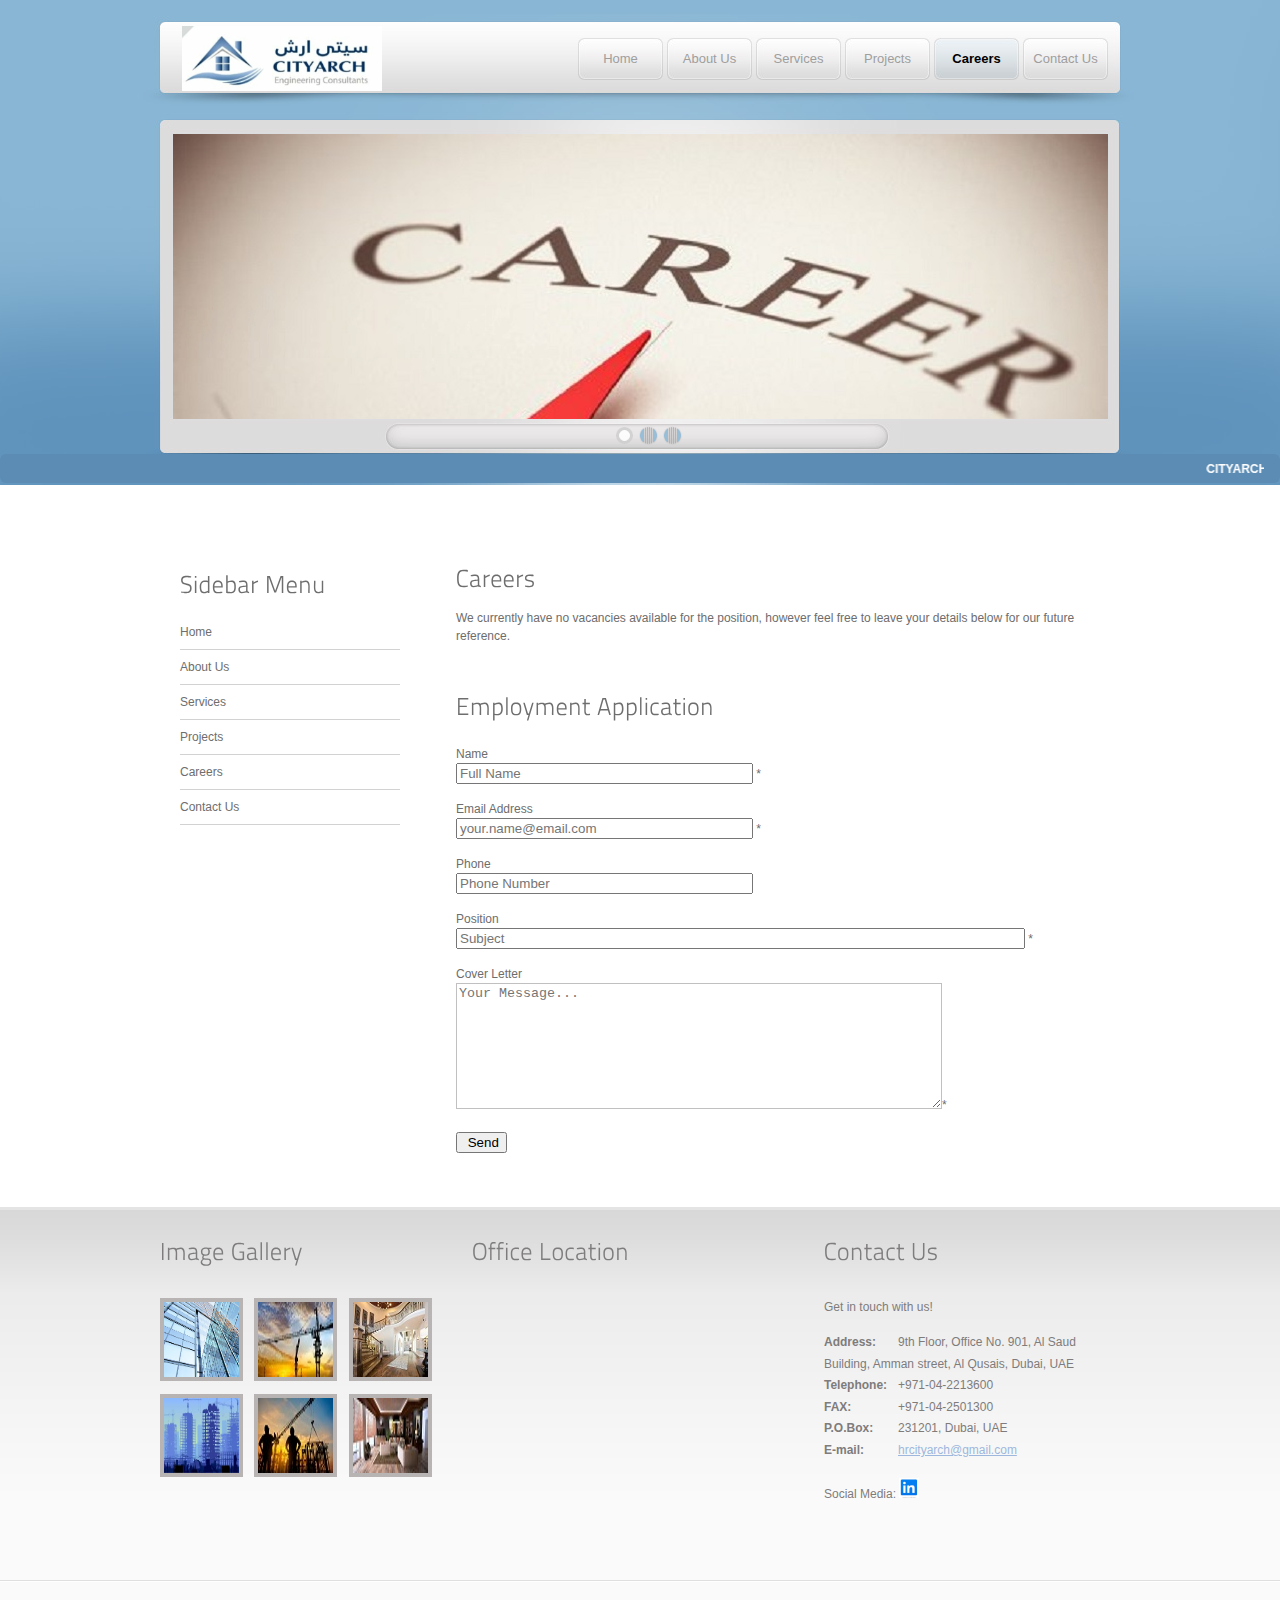
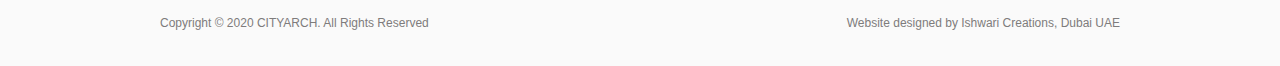
<file: careers.html>
<!DOCTYPE html PUBLIC "-//W3C//DTD XHTML 1.0 Transitional//EN" "http://www.w3.org/TR/xhtml1/DTD/xhtml1-transitional.dtd">
<html xmlns="http://www.w3.org/1999/xhtml">
<head>
<title>CITYARCH | Careers</title>
<meta http-equiv="Content-Type" content="text/html; charset=utf-8" />
<link href="css/mystyle.css" rel="stylesheet" type="text/css" />
<link rel="stylesheet" type="text/css" href="css/coin-slider.css" />
<script type="text/javascript" src="js/cufon-yui.js"></script>
<script type="text/javascript" src="js/cufon-titillium-250.js"></script>
<script type="text/javascript" src="js/jquery-1.4.2.min.js"></script>
<script type="text/javascript" src="js/script.js"></script>
<script type="text/javascript" src="js/coin-slider.min.js"></script>
<script data-cfasync="false"  src="js/form-submission-handler.js"></script>
</head>
<body>
<div class="main">
  <div class="header">
    <div class="header_resize">
      <div class="logo">
   			<h1><a href="index.html">
			 <img src="images/CityArchLogo.jpg" width="200" height="65" alt="" />  
			</a>
			</h1>
      </div>
      <div class="menu_nav">
        <ul>
          <li><a href="index.html"><span>Home</span></a></li>
          <li><a href="about.html"><span>About Us</span></a></li>
          <li><a href="services.html"><span>Services</span></a></li>
          <li><a href="projects.html"><span>Projects</span></a></li>
		  <li class="active"><a href="careers.html"><span>Careers</span></a></li>
          <li><a href="contact.html"><span>Contact Us</span></a></li>
        </ul>
      </div>
      <div class="clr"></div>
      <div class="slider">
        <div id="coin-slider"> <a href="#"><img src="images/careers1.jpg" width="935" height="285" alt="" /> </a> <a href="#"><img src="images/archD3.jpg" width="935" height="285" alt="" /> </a> <a href="#"><img src="images/building6.jpg" width="935" height="285" alt="" /> </a> </div>
        <div class="clr"></div>
      </div>
      <div class="clr"></div>
    </div>
	<div> <p class="infopost"><strong><marquee behavior="scroll" direction="left">CITYARCH Engineering Consultant سيتى ارش للاستشارات الهندسية CITYARCH Engineering Consultant سيتى ارش للاستشارات الهندسية</marquee></strong></p></div>

  </div>
  <div class="content">
    <div class="content_resize">
      <div class="mainbar">
        <div class="article">
          <h2><span>Careers</span></h2>
          <div class="clr"></div>
          <p>We currently have no vacancies available for the position, however feel free to leave your details below for our future reference.</p>
        </div>
        <div class="article">
          <h2><span>Employment</span> Application</h2>
          <div class="clr"></div>
            <form class="gform pure-form pure-form-stacked" method="POST" data-email="example@email.net"
             action="https://script.google.com/macros/s/AKfycbzYoGK0x_KjRcFoyEfO9qbT2c9zcWy4ZdfnS1K0D_tQHtDhmWML/exec">
            <ol>
              <li>
                <label for="name">Name</label>
                 <input id="name" name="name" placeholder="Full Name" Size="34" maxlength="50" required /> <span color="red" class="req">*</span>
              </li>
              <li>
                <label for="email">Email Address</label>
                 <input id="email" name="email" type="email" value=""
                    placeholder="your.name@email.com" Size="34" maxlength="50" required/> <span color="red" class="req">*</span>
              </li>            
               <li>
                <label for="phone">Phone </label>
                 <input id="phone" name="phone" placeholder="Phone Number" maxlength="30" Size="34" />
              </li>
              <li>
                <label for="subject">Position</label>
                 <input id="subject" name="subject" placeholder="Subject" Size="68" required /> <span color="red" class="req">*</span>
              </li>
              <li>
                <label for="message">Cover Letter</label>
                <textarea id="message" name="message" rows="8" cols="50" 
                     placeholder="Your Message..." required></textarea><span color="red" class="req">*</span>
              </li>
               
             <li>&nbsp;</li>
              <li>

                <button class="button-success pure-button button-xlarge">
                <i class="fa fa-paper-plane"></i>&nbsp;Send</button>
                <!--<input type="image" name="imageField" id="imageField" src="images/submit.gif" class="send" />-->
                <div class="clr"></div>
              </li>
             
              <li>
                 <div class="thankyou_message" style="display:none;">
                 <h2><em>Thanks</em> for contacting us!
                 We will get back to you soon!</h2>
               </div>
              </li>
            </ol>

          </form>
        </div>
      </div>
      <div class="sidebar">
      
        <div class="clr"></div>
        <div class="gadget">
          <h2 class="star"><span>Sidebar</span> Menu</h2>
          <div class="clr"></div>
          <ul class="sb_menu">
            <li><a href="index.html"><span>Home</span></a></li>
            <li><a href="about.html"><span>About Us</span></a></li>
            <li> <a href="services.html"><span>Services</span></a></li>
            <li><a href="projects.html"><span>Projects</span></a></li>
			<li class="active"><a href="careers.html">Careers</a></li>
            <li><a href="contact.html"><span>Contact Us</span></a></li>
          </ul>
        </div>
        <div class="gadget">
         
        </div>
      </div>
      <div class="clr"></div>
    </div>
  </div>
 
 <div class="fbg">
    <div class="fbg_resize">
      <div class="col c1">
        <h2><span>Image</span> Gallery</h2>
        <a href="#"><img src="images/gal11.jpg" width="75" height="75" alt="" class="gal" /></a> 
		<a href="#"><img src="images/gal22.jpg" width="75" height="75" alt="" class="gal" /></a>
		<a href="#"><img src="images/gal33.jpg" width="75" height="75" alt="" class="gal" /></a>
		<a href="#"><img src="images/gal44.jpg" width="75" height="75" alt="" class="gal" /></a> 
		<a href="#"><img src="images/gal55.jpg" width="75" height="75" alt="" class="gal" /></a>
		<a href="#"><img src="images/gal66.jpg" width="75" height="75" alt="" class="gal" /></a> </div>
      <div class="col c2">
        <h2><span>Office</span> Location</h2>
        <p>	
		<iframe src="https://www.google.com/maps/embed?pb=!1m14!1m8!1m3!1d3607.373529637804!2d55.3945439!3d25.2916514!3m2!1i1024!2i768!4f13.1!3m3!1m2!1s0x3e5f5d7b92cca00d%3A0x5a961774c013f5ba!2sCityarch%20Engineering%20Consultants!5e0!3m2!1sen!2sae!4v1602966375082!5m2!1sen!2sae" 
		width="330" height="250" frameborder="0" style="border:0;" allowfullscreen="" aria-hidden="false" tabindex="0"></iframe>
		</p>
      </div>
      <div class="col c3">
        <h2><span>Contact</span> Us</h2>
        <p>Get in touch with us!</p>
        <p class="contact_info"> <span>Address:</span align="justify"> 9th Floor, Office No. 901, Al Saud Building, Amman street, Al Qusais, Dubai, UAE<br />
          <span>Telephone:</span> +971-04-2213600<br />
          <span>FAX:</span> +971-04-2501300<br />
          <span>P.O.Box:</span> 231201, Dubai, UAE<br />
          <span>E-mail:</span> <a href="#">hrcityarch@gmail.com</a> </p>
		  <span>Social Media:</span> 
     <a target="_blank" href="https://www.linkedin.com/in/cityarch-engineering-consultants-6b8b201b8/"><img src="images/linkedin.jpg" width="20" height="20" alt="linkedin"  /></a> 	 
	 </p>
      </div>
      <div class="clr"></div>
    </div>
  </div>
  <div class="footer">
    <div class="footer_resize">
      <p class="lf">Copyright &copy; 2020 CITYARCH. All Rights Reserved</p>
      <p class="rf">Website designed by Ishwari Creations, Dubai UAE</a></p>
      <div style="clear:both;"></div>
    </div>
  </div>
</div>

</body>
</html>
</file>
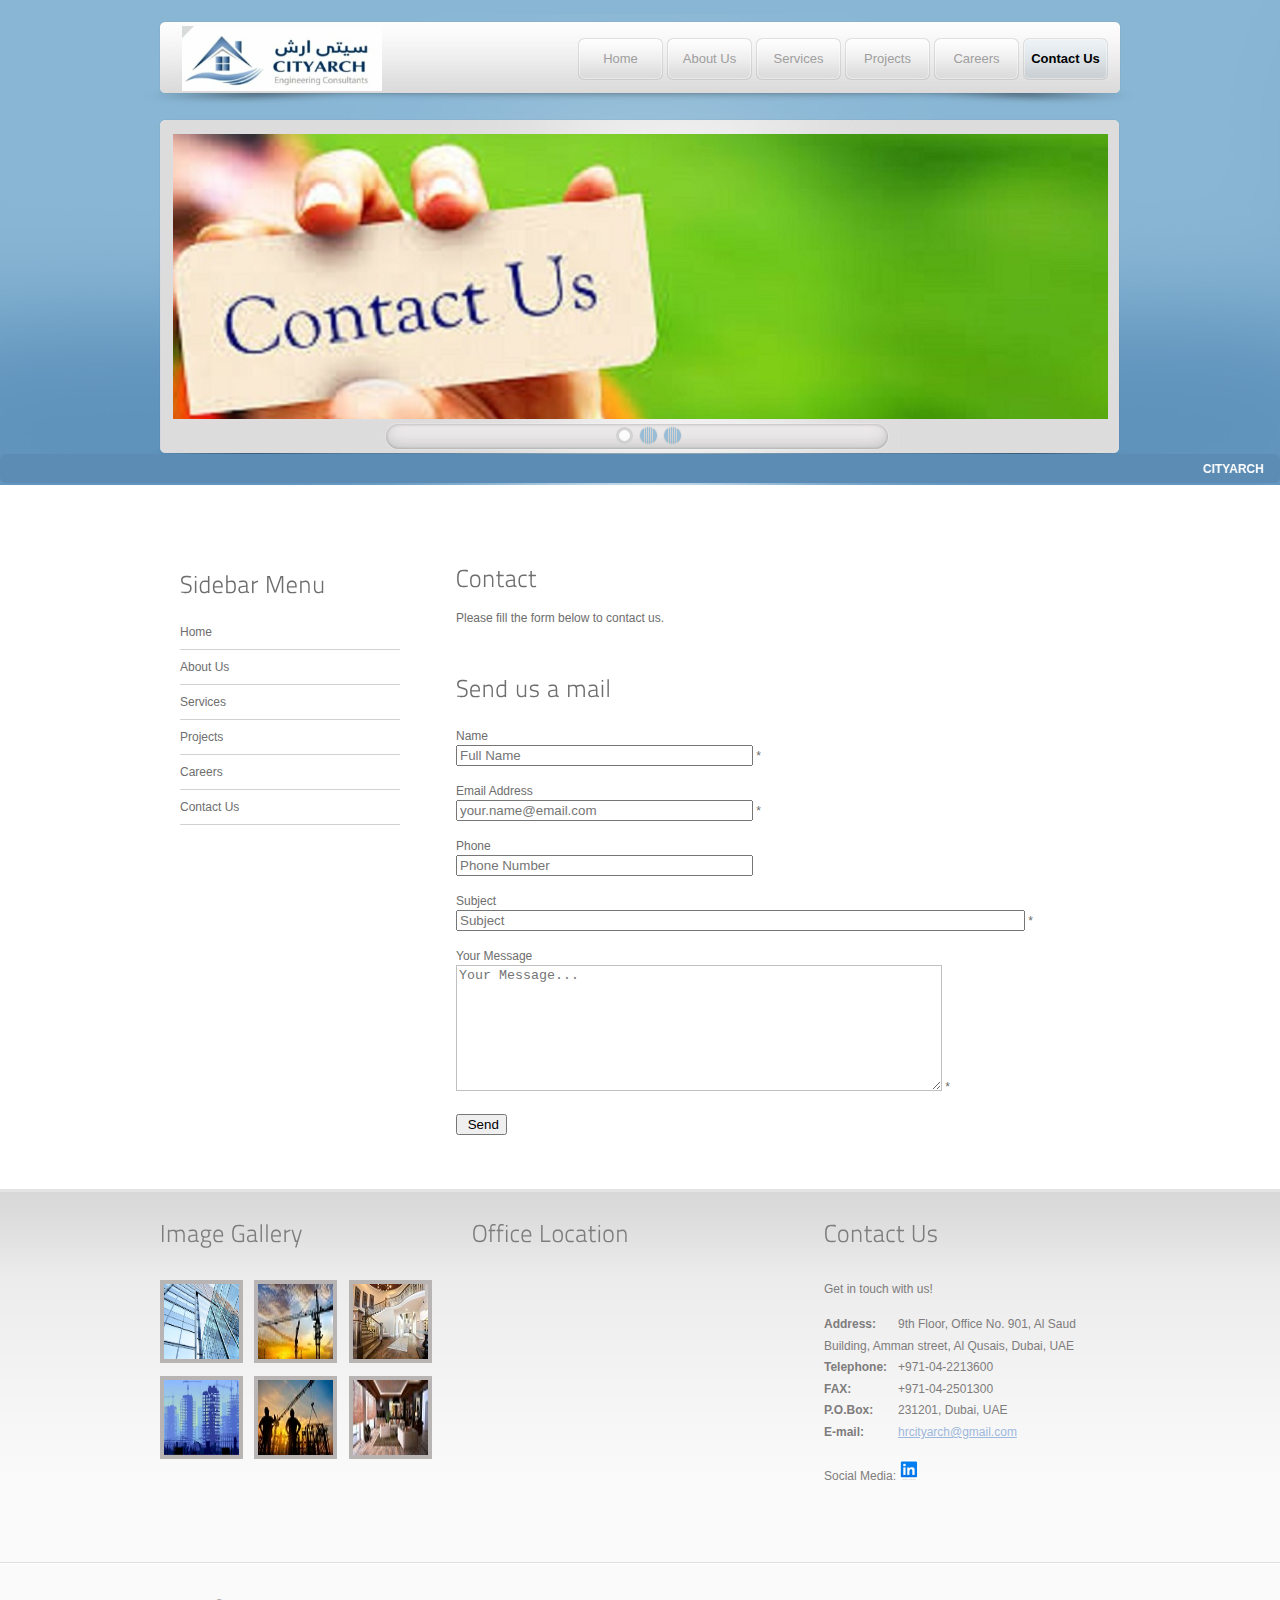
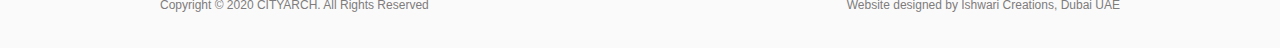
<file: contact.html>
<!DOCTYPE html PUBLIC "-//W3C//DTD XHTML 1.0 Transitional//EN" "http://www.w3.org/TR/xhtml1/DTD/xhtml1-transitional.dtd">
<html xmlns="http://www.w3.org/1999/xhtml">
<head>
<title>CITYARCH | Contact</title>
<meta http-equiv="Content-Type" content="text/html; charset=utf-8" />
<link href="css/mystyle.css" rel="stylesheet" type="text/css" />
<link rel="stylesheet" type="text/css" href="css/coin-slider.css" />
<script type="text/javascript" src="js/cufon-yui.js"></script>
<script type="text/javascript" src="js/cufon-titillium-250.js"></script>
<script type="text/javascript" src="js/jquery-1.4.2.min.js"></script>
<script type="text/javascript" src="js/script.js"></script>
<script type="text/javascript" src="js/coin-slider.min.js"></script>
<script data-cfasync="false"  src="js/form-submission-handler.js"></script>
</head>
<body>
<div class="main">
  <div class="header">
    <div class="header_resize">
      <div class="logo">
       <h1><a href="index.html">
          <img src="images/CityArchLogo.jpg" width="200" height="65" alt="" />  
</a>
</h1>
	
      </div>
      <div class="menu_nav">
        <ul>
          <li><a href="index.html"><span>Home</span></a></li>
          <li><a href="about.html"><span>About Us</span></a></li>
          <li><a href="services.html"><span>Services</span></a></li>
          <li><a href="projects.html"><span>Projects</span></a></li>
		  <li><a href="careers.html"><span>Careers</span></a></li>
          <li class="active"><a href="contact.html"><span>Contact Us</span></a></li>
        </ul>
      </div>
      <div class="clr"></div>
      <div class="slider">
        <div id="coin-slider"> <a href="#"><img src="images/contact4.jpg" width="935" height="285" alt="" /> 
		</a> <a href="#"><img src="images/newb2.jpg" width="935" height="285" alt="" /> </a> 
		<a href="#"><img src="images/contact5.jpg" width="935" height="285" alt="" /> </a> </div>
        <div class="clr"></div>
      </div>
      <div class="clr"></div>
    </div>
		<div> <p class="infopost"><strong><marquee behavior="scroll" direction="left">CITYARCH Engineering Consultant سيتى ارش للاستشارات الهندسية CITYARCH Engineering Consultant سيتى ارش للاستشارات الهندسية</marquee></strong></p></div>

  </div>
  <div class="content">
    <div class="content_resize">
      <div class="mainbar">
        <div class="article">
          <h2><span>Contact</span></h2>
          <div class="clr"></div>
          <p>Please fill the form below to contact us.</p>
        </div>
        <div class="article">
          <h2><span>Send us</span> a mail</h2>
          <div class="clr"></div>
            <form class="gform pure-form pure-form-stacked" method="POST" data-email="example@email.net"
             action="https://script.google.com/macros/s/AKfycbzYoGK0x_KjRcFoyEfO9qbT2c9zcWy4ZdfnS1K0D_tQHtDhmWML/exec">
            <ol>
              <li>
                <label for="name">Name</label>
                 <input id="name" name="name" placeholder="Full Name" Size="34" maxlength="50" required /> <span color="red" class="req">*</span>
              </li>
              <li>
                <label for="email">Email Address</label>
                 <input id="email" name="email" type="email" value=""
                    placeholder="your.name@email.com" Size="34" maxlength="50" required/> <span color="red" class="req">*</span>
              </li>            
               <li>
                <label for="phone">Phone </label>
                 <input id="phone" name="phone" placeholder="Phone Number" maxlength="30" Size="34" />
              </li>
              <li>
                <label for="subject">Subject</label>
                 <input id="subject" name="subject" placeholder="Subject" Size="68" required /> <span color="red" class="req">*</span>
              </li>
              <li>
                <label for="message">Your Message</label>
                <textarea id="message" name="message" rows="8" cols="50" 
                     placeholder="Your Message..." required></textarea> <span color="red" class="req">*</span>
              </li>
               
             <li>&nbsp;</li>
              <li>

                <button class="button-success pure-button button-xlarge">
                <i class="fa fa-paper-plane"></i>&nbsp;Send</button>
                <!--<input type="image" name="imageField" id="imageField" src="images/submit.gif" class="send" />-->
                <div class="clr"></div>
              </li>
             
              <li>
                 <div class="thankyou_message" style="display:none;">
                 <h2><em>Thanks</em> for contacting us!
                 We will get back to you soon!</h2>
               </div>
              </li>
            </ol>

          </form>
        </div>
      </div>
      <div class="sidebar">
     
        <div class="clr"></div>
        <div class="gadget">
          <h2 class="star"><span>Sidebar</span> Menu</h2>
          <div class="clr"></div>
          <ul class="sb_menu">
             <li><a href="index.html"><span>Home</span></a></li>
             <li><a href="about.html"><span>About Us</span></a></li>
             <li><a href="services.html"><span>Services</span></a></li>
             <li><a href="projects.html"><span>Projects</span></a></li>
		     <li><a href="careers.html"><span>Careers</span></a></li>
             <li class="active"><a href="contact.html"><span>Contact Us</span></a></li>
          </ul>
        </div>
        <div class="gadget">
       
        </div>
      </div>
      <div class="clr"></div>
    </div>
  </div>
    
 <div class="fbg">
    <div class="fbg_resize">
      <div class="col c1">
        <h2><span>Image</span> Gallery</h2>
        <a href="#"><img src="images/gal11.jpg" width="75" height="75" alt="" class="gal" /></a> 
		<a href="#"><img src="images/gal22.jpg" width="75" height="75" alt="" class="gal" /></a>
		<a href="#"><img src="images/gal33.jpg" width="75" height="75" alt="" class="gal" /></a>
		<a href="#"><img src="images/gal44.jpg" width="75" height="75" alt="" class="gal" /></a> 
		<a href="#"><img src="images/gal55.jpg" width="75" height="75" alt="" class="gal" /></a>
		<a href="#"><img src="images/gal66.jpg" width="75" height="75" alt="" class="gal" /></a> </div>
      <div class="col c2">
        <h2><span>Office</span> Location</h2>
        <p>	
		<iframe src="https://www.google.com/maps/embed?pb=!1m14!1m8!1m3!1d3607.373529637804!2d55.3945439!3d25.2916514!3m2!1i1024!2i768!4f13.1!3m3!1m2!1s0x3e5f5d7b92cca00d%3A0x5a961774c013f5ba!2sCityarch%20Engineering%20Consultants!5e0!3m2!1sen!2sae!4v1602966375082!5m2!1sen!2sae" 
		width="330" height="250" frameborder="0" style="border:0;" allowfullscreen="" aria-hidden="false" tabindex="0"></iframe>
		</p>
      </div>
      <div class="col c3">
        <h2><span>Contact</span> Us</h2>
        <p>Get in touch with us!</p>
        <p class="contact_info"> <span>Address:</span align="justify"> 9th Floor, Office No. 901, Al Saud Building, Amman street, Al Qusais, Dubai, UAE<br />
          <span>Telephone:</span> +971-04-2213600<br />
          <span>FAX:</span> +971-04-2501300<br />
          <span>P.O.Box:</span> 231201, Dubai, UAE<br />
          <span>E-mail:</span> <a href="#">hrcityarch@gmail.com</a> </p>
		  <span>Social Media:</span> 
     <a target="_blank" href="https://www.linkedin.com/in/cityarch-engineering-consultants-6b8b201b8/"><img src="images/linkedin.jpg" width="20" height="20" alt="linkedin"  /></a> 	 
	 </p>
      </div>
      <div class="clr"></div>
    </div>
  </div>
  <div class="footer">
    <div class="footer_resize">
      <p class="lf">Copyright &copy; 2020 CITYARCH. All Rights Reserved</p>
      <p class="rf">Website designed by Ishwari Creations, Dubai UAE</a></p>
      <div style="clear:both;"></div>
    </div>
  </div>
</div>

</body>
</html>
</file>
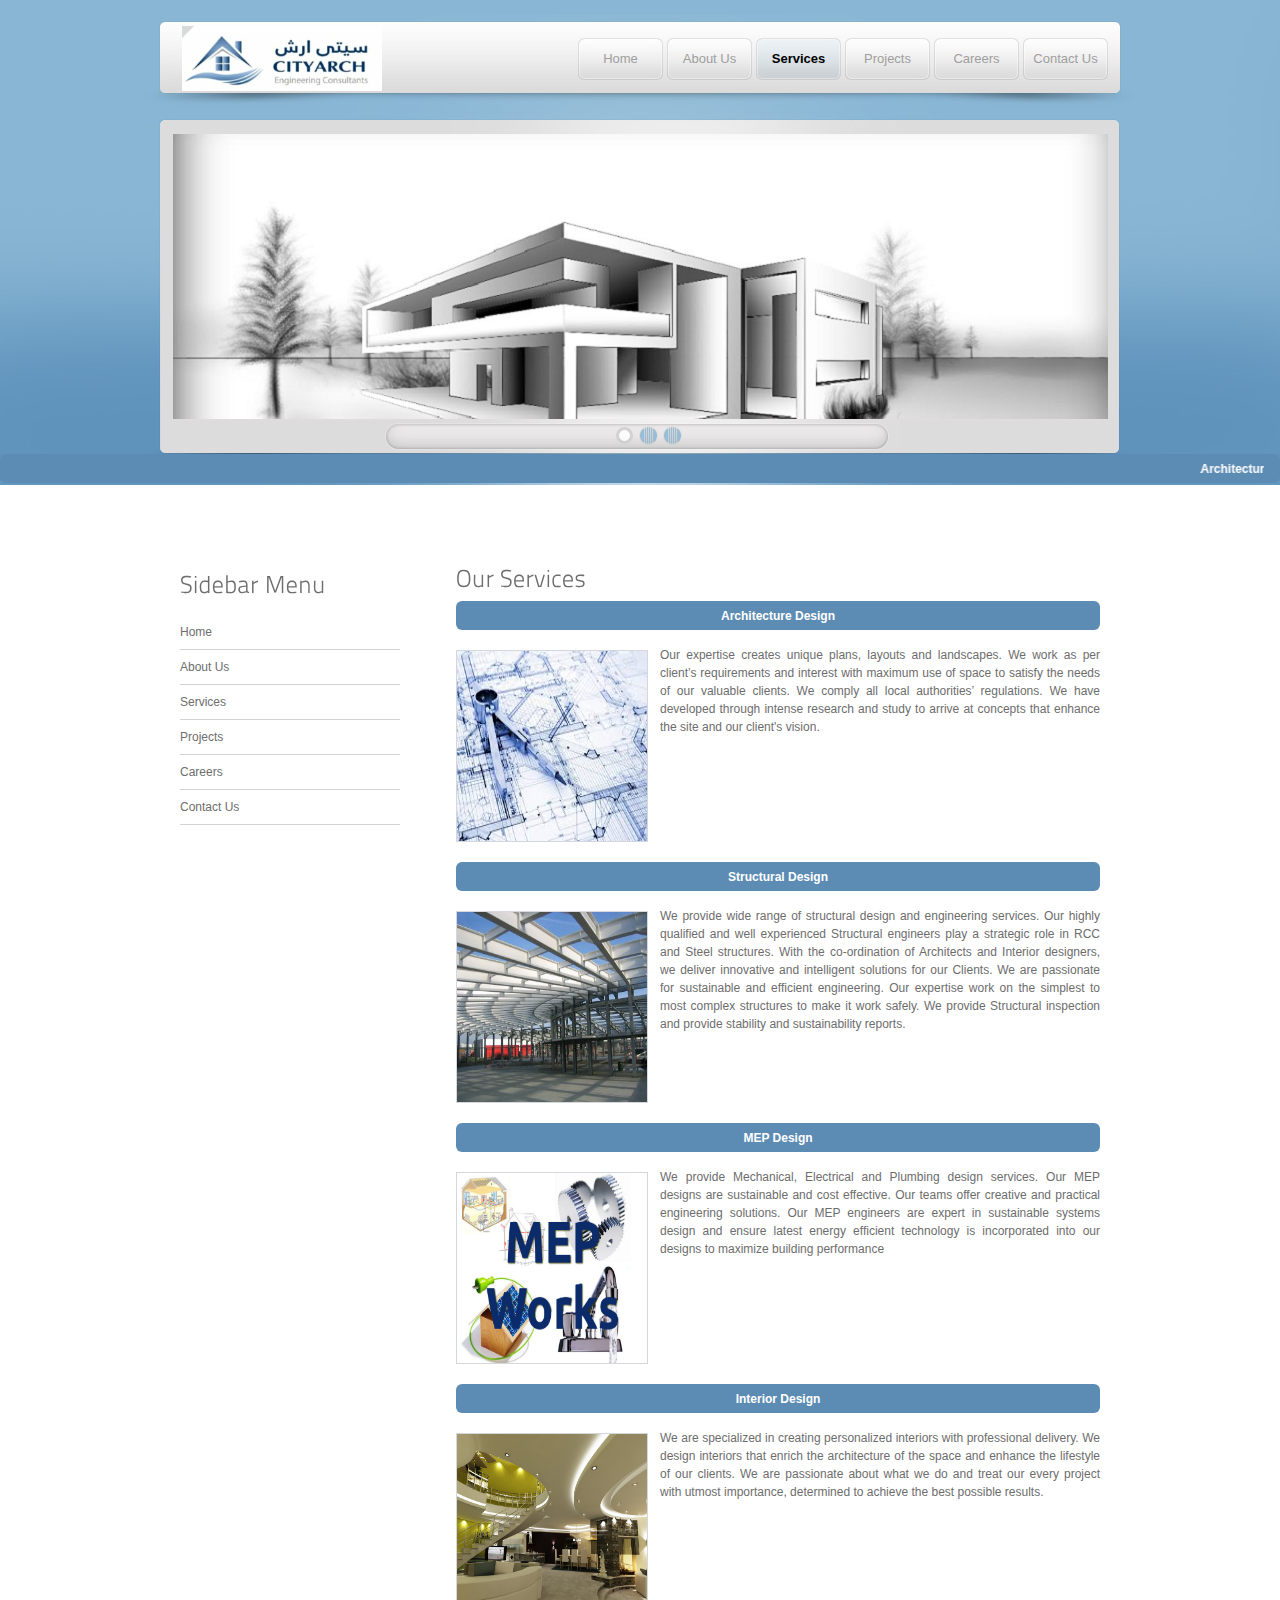
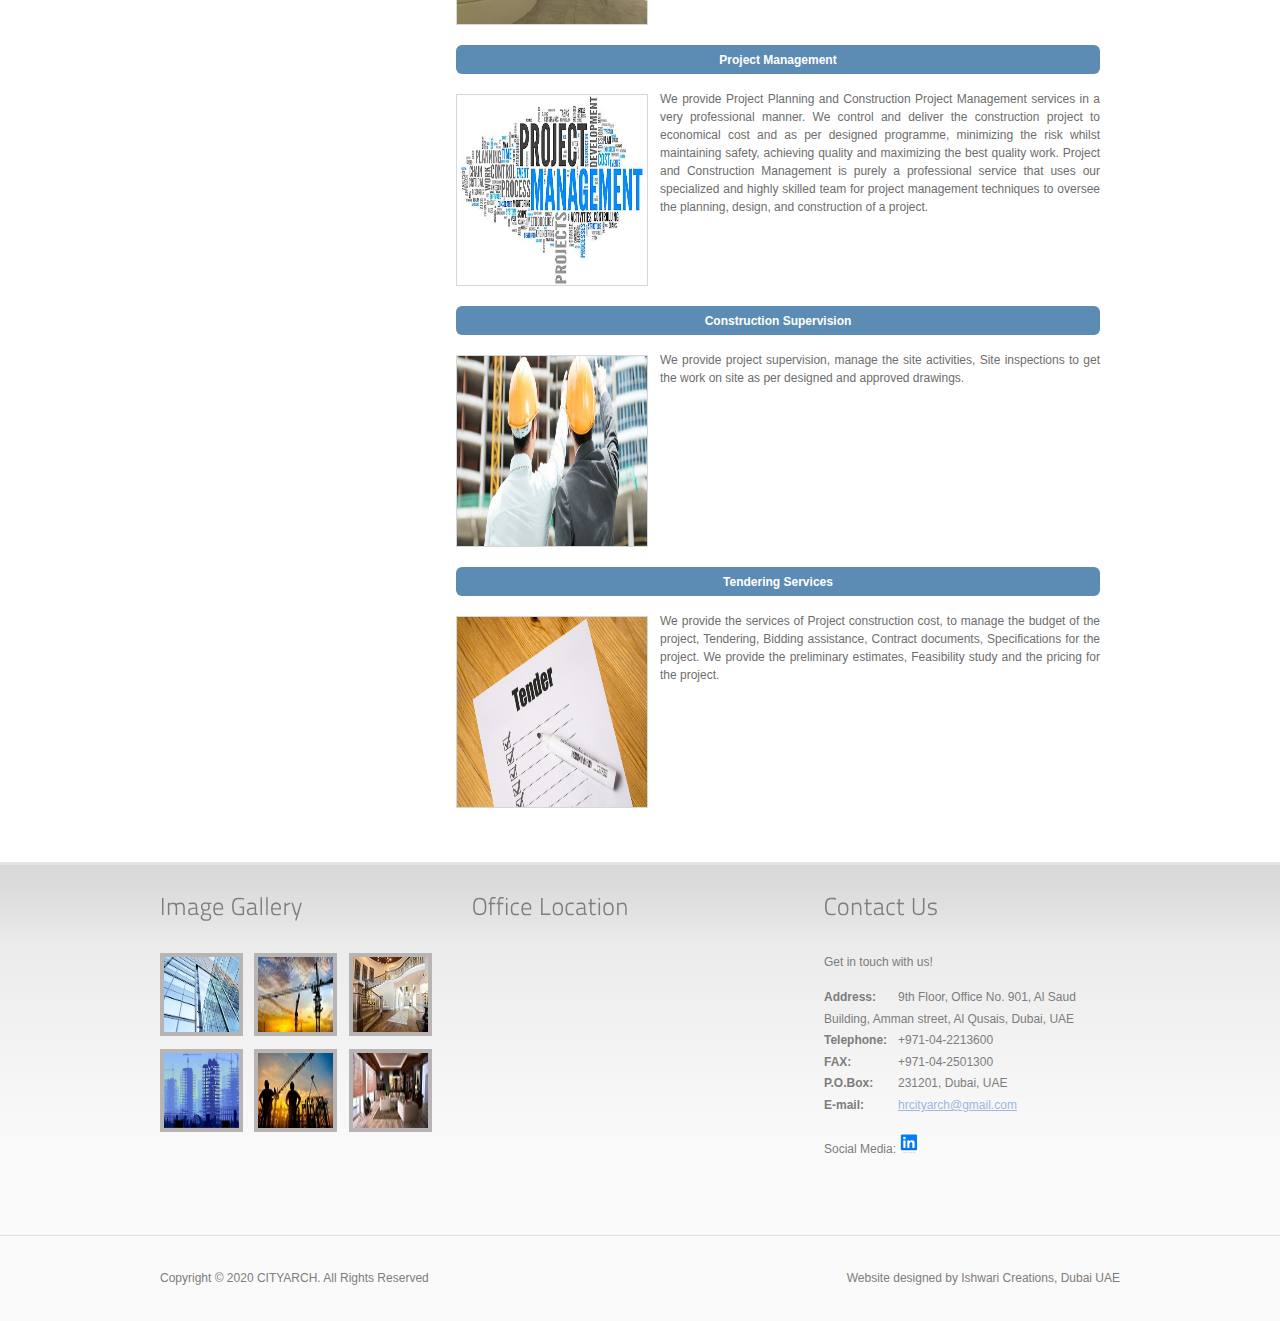
<file: services.html>
<!DOCTYPE html PUBLIC "-//W3C//DTD XHTML 1.0 Transitional//EN" "http://www.w3.org/TR/xhtml1/DTD/xhtml1-transitional.dtd">
<html xmlns="http://www.w3.org/1999/xhtml">
<head>
<title>CITYARCH | Servies</title>
<meta http-equiv="Content-Type" content="text/html; charset=utf-8" />
<link href="css/mystyle.css" rel="stylesheet" type="text/css" />
<link rel="stylesheet" type="text/css" href="css/coin-slider.css" />
<script type="text/javascript" src="js/cufon-yui.js"></script>
<script type="text/javascript" src="js/cufon-titillium-250.js"></script>
<script type="text/javascript" src="js/jquery-1.4.2.min.js"></script>
<script type="text/javascript" src="js/script.js"></script>
<script type="text/javascript" src="js/coin-slider.min.js"></script>
</head>
<body>
<div class="main">
  <div class="header">
    <div class="header_resize">
      <div class="logo">
        <h1><a href="index.html">
           	<img src="images/CityArchLogo.jpg" width="200" height="65" alt="" />  
          </a>
        </h1>
      </div>

      <div class="menu_nav">
        <ul>
          <li><a href="index.html"><span>Home</span></a></li>
          <li><a href="about.html"><span>About Us</span></a></li>
          <li class="active"><a href="services.html"><span>Services</span></a></li>
          <li><a href="projects.html"><span>Projects</span></a></li>
		  <li><a href="careers.html"><span>Careers</span></a></li>
          <li><a href="contact.html"><span>Contact Us</span></a></li>
        </ul>
      </div>

      <div class="clr"> </div>
      <div class="slider">
        <div id="coin-slider"><a href="#"><img src="images/archD3.jpg" width="935" height="285" alt="" /> </a> <a href="#"><img src="images/archids1.jpg" width="935" height="285" alt="" /> </a> <a href="#"><img src="images/construction1.jpg" width="935" height="285" alt="" /> </a> </div>
        <div class="clr"></div>
      </div>
      <div class="clr"></div>
    </div>
  </div>
  
   <div> <p class="infopost"><strong><marquee behavior="scroll" direction="left">Architecture is not based on concrete and steel and the elements of the soil. It’s based on wonder. - Daniel Libeskind</marquee></strong></p>
  </div>
 
  <div class="content">
    <div class="content_resize">
      <div class="mainbar">
        <div class="article" id="go1">
          <h2><span>Our Services</span> </h2>
           <p class="infopost" style="text-align:center"><strong>Architecture Design</strong></p>
		  <div class="clr" ></div>
          <div class="img"><img src="images/archS1.jpg" width="190" height="190" alt="" class="fl" /></div>
          <div class="post_content" >
            <p align="justify">Our expertise creates unique plans, layouts and landscapes. We work as per client’s requirements and interest with maximum use of space to satisfy the needs of our valuable clients. We comply all local authorities’ regulations. We have developed through intense research and study to arrive at concepts that enhance the site and our client's vision.</p>
          </div>
          <div class="clr"></div>
        </div>
  	    <div class="article" id="go2">
          <p class="infopost" style="text-align:center"><strong>Structural Design</strong></p>
		  <div class="clr" ></div>
          <div class="img"><img src="images/structuresdesign.jpg" width="190" height="190" alt="" class="fl" /></div>
          <div class="post_content">
            <p align="justify">We provide wide range of structural design and engineering services. Our highly qualified and well experienced Structural engineers play a strategic role in RCC and Steel structures. With the co-ordination of  Architects and Interior designers, we deliver innovative and intelligent solutions for our Clients. We are passionate for sustainable and efficient engineering. Our expertise work on the simplest to most complex structures to make it work safely. We provide Structural inspection and provide stability and sustainability reports.
			</p>
           </div>
          <div class="clr"></div>
        </div>
		 <div class="article" id="go3">
          <p class="infopost" style="text-align:center"><strong>MEP Design</strong></p>
		  <div class="clr"></div>
          <div class="img"><img src="images/mepworks.jpg" width="190" height="190" alt="" class="fl" /></div>
          <div class="post_content">
            <p align="justify">We provide Mechanical, Electrical and Plumbing design services. Our MEP designs are sustainable and cost effective.
            Our teams offer creative and practical engineering solutions. Our MEP engineers are expert in sustainable systems design and ensure latest energy efficient technology is incorporated into our designs to maximize building performance
			</p>
		 </div>
          <div class="clr"></div>
        </div>
		 <div class="article" id="go4">
          <p class="infopost" style="text-align:center"><strong>Interior Design</strong></p>
		  <div class="clr"></div>
          <div class="img"><img src="images/Interialdesign.jpg" width="190" height="190" alt="" class="fl" /></div>
          <div class="post_content">
            <p align="justify">
			We are specialized in creating personalized interiors with professional delivery. We design interiors that enrich the 
            architecture of the space and enhance the lifestyle of our clients. We are passionate about what we do and treat our every project with utmost importance, determined to achieve the best possible results.
	     </div>
          <div class="clr"></div>
        </div>
		 <div class="article" id="go5">
          <p class="infopost" style="text-align:center"><strong>Project Management</strong></p>
		  <div class="clr"></div>
          <div class="img"><img src="images/projectmgt.jpg" width="190" height="190" alt="" class="fl" /></div>
          <div class="post_content">
            <p align="justify">
			We provide Project Planning and Construction Project Management services in a very professional manner. We control and deliver the construction project to economical cost and as per designed programme, minimizing the risk whilst maintaining safety, achieving quality and maximizing the best quality work.
			Project and Construction Management is purely a professional service that uses our specialized and highly skilled team for project management techniques to oversee the planning, design, and construction of a project.
			</p>
           </div>
          <div class="clr"></div>
        </div>
		 <div class="article" id="go6">
          <p class="infopost" style="text-align:center"><strong>Construction Supervision</strong></p>
		  <div class="clr"></div>
          <div class="img"><img src="images/contsupervision.jpg" width="190" height="190" alt="" class="fl" /></div>
          <div class="post_content">
            <p align="justify">We provide project supervision, manage the site activities, Site inspections to get the work on site as per designed and approved drawings.</p>
        </div>
          <div class="clr"></div>
        </div>
		 <div class="article" id="go7">
         <p class="infopost" style="text-align:center"><strong>Tendering Services</strong></p>
		  <div class="clr"></div>
          <div class="img"><img src="images/tender.jpg" width="190" height="190" alt="" class="fl" /></div>
          <div class="post_content">
            <p align="justify">We provide the services of Project construction cost, to manage the budget of the project, Tendering, Bidding assistance, Contract documents, Specifications for the project. We provide the preliminary estimates, Feasibility study and the pricing for the project.</p>
          
          </div>
          <div class="clr"></div>
        </div>
       <!-- <p class="pages"><small>Page 1 of 2</small> <span>1</span> <a href="#">2</a> <a href="#">&raquo;</a></p> -->
      </div>
      <div class="sidebar">
  
        <div class="clr"></div>
        <div class="gadget">
          <h2 class="star"><span>Sidebar</span> Menu</h2>
          <div class="clr"></div>
          <ul class="sb_menu">
            <li><a href="index.html"><span>Home</span></a></li>
            <li><a href="about.html"><span>About Us</span></a></li>
            <li class="active"><a href="services.html"><span>Services</span></a></li>
            <li><a href="projects.html"><span>Projects</span></a></li>
			<li><a href="careers.html"><span>Careers</span></a></li>
            <li><a href="contact.html"><span>Contact Us</span></a></li>
          </ul>
        </div>      
      </div>
      <div class="clr"></div>
    </div>
  </div>
  
 
 <div class="fbg">
    <div class="fbg_resize">
      <div class="col c1">
        <h2><span>Image</span> Gallery</h2>
        <a href="#"><img src="images/gal11.jpg" width="75" height="75" alt="" class="gal" /></a> 
		<a href="#"><img src="images/gal22.jpg" width="75" height="75" alt="" class="gal" /></a>
		<a href="#"><img src="images/gal33.jpg" width="75" height="75" alt="" class="gal" /></a>
		<a href="#"><img src="images/gal44.jpg" width="75" height="75" alt="" class="gal" /></a> 
		<a href="#"><img src="images/gal55.jpg" width="75" height="75" alt="" class="gal" /></a>
		<a href="#"><img src="images/gal66.jpg" width="75" height="75" alt="" class="gal" /></a> </div>
      <div class="col c2">
        <h2><span>Office</span> Location</h2>
        <p>	
		<iframe src="https://www.google.com/maps/embed?pb=!1m14!1m8!1m3!1d3607.373529637804!2d55.3945439!3d25.2916514!3m2!1i1024!2i768!4f13.1!3m3!1m2!1s0x3e5f5d7b92cca00d%3A0x5a961774c013f5ba!2sCityarch%20Engineering%20Consultants!5e0!3m2!1sen!2sae!4v1602966375082!5m2!1sen!2sae" 
		width="330" height="250" frameborder="0" style="border:0;" allowfullscreen="" aria-hidden="false" tabindex="0"></iframe>
		</p>
      </div>
      <div class="col c3">
        <h2><span>Contact</span> Us</h2>
        <p>Get in touch with us!</p>
        <p class="contact_info"> <span>Address:</span align="justify"> 9th Floor, Office No. 901, Al Saud Building, Amman street, Al Qusais, Dubai, UAE<br />
          <span>Telephone:</span> +971-04-2213600<br />
          <span>FAX:</span> +971-04-2501300<br />
          <span>P.O.Box:</span> 231201, Dubai, UAE<br />
          <span>E-mail:</span> <a href="#">hrcityarch@gmail.com</a> </p>
		  <span>Social Media:</span> 
     <a target="_blank" href="https://www.linkedin.com/in/cityarch-engineering-consultants-6b8b201b8/"><img src="images/linkedin.jpg" width="20" height="20" alt="linkedin"  /></a> 	 
	 </p>
      </div>
      <div class="clr"></div>
    </div>
  </div>
  <div class="footer">
    <div class="footer_resize">
      <p class="lf">Copyright &copy; 2020 CITYARCH. All Rights Reserved</p>
      <p class="rf">Website designed by Ishwari Creations, Dubai UAE</a></p>
      <div style="clear:both;"></div>
    </div>
  </div>
</div>


</body>
</html>
</file>
<file: css/mystyle.css>
@charset "utf-8";
body {
	margin:0;
	padding:0;
	width:100%;
	color:#6d6d6d;
	font:normal 12px/1.5em "Liberation sans", Arial, Helvetica, sans-serif;
	background:#fff url(../images/main_bg.gif) repeat-x left top;
}
html, .main {
	padding:0;
	margin:0;
}
.main {
	background:url(../images/hbg_bg.jpg) no-repeat center top;
}
.clr {
	clear:both;
	padding:0;
	margin:0;
	width:100%;
	font-size:0;
	line-height:0;
}
h2 {
	margin:8px 0;
	padding:8px 0;
	font-size:24px;
	font-weight:bold;
	color:#770404;
}

p {
	margin:8px 0;
	padding:0 0 8px 0;
}
a {
	color:#9eb8dd;
	text-decoration:underline;
}
.header, .content, .menu_nav, .fbg, .footer, form, ol, ol li, ul, .content .mainbar, .content .sidebar {
	margin:0;
	padding:0;
}
.header {
}
.header_resize {
	margin:0 auto;
	padding:0;
	width:960px;
}
.logo {
	padding:0;
	float:none;
	float:left;
	width:auto;
	height:121px;
}
h1 {
	margin:0;
	padding:26px 0 0 13px;
	font-size:36px;
	font-weight:bold;
	line-height:1.2em;
	text-transform:none;
}
h1 a, h1 a:hover {
	color:#1F618D;
	text-decoration:none;
}
h1 span {
}
h1 small {
	display:block;
	font-size:13px;
	line-height:1.2em;
	letter-spacing:normal;
	text-transform:none;
	color:#b2b2b2;
}
.slider {
	padding:13px 12px 8px 13px;
	background:no-repeat center bottom;
}
.rss {
	padding:18px 20px 0 0;
	float:right;
	width:auto;
}
.rss p {
	margin:0;
	padding:0;
	float:right;
	width:auto;
	color:#fff;
	font-size:13px;
	line-height:1.5em;
	font-weight:bold;
}
.rss a {
	color:#fff;
	text-decoration:none;
}
.rss a:hover {
	text-decoration:underline;
}
.rss img {
	margin:-3px 0 -3px 6px;
	border:none;
}
.menu_nav {
	margin:0 auto;
	padding:38px 12px 0 0;
	height:36px;
	float:right;
}
.menu_nav ul {
	list-style:none;
	padding:0;
	height:36px;
	float:left;
}
.menu_nav ul li {
	margin:0;
	padding:0 0 0 4px;
	float:left;
}
.menu_nav ul li a {
	display:block;
	margin:0;
	padding:13px 0 0;
	width:85px;
	height:29px;
	font-size:13px;
	line-height:16px;
	font-weight:normal;
	color:#9e9e9e;
	text-decoration:none;
	text-transform:none;
	text-align:center;
	background:url(../images/menu_p.jpg) no-repeat left top;
}
.menu_nav ul li.active a {
	text-decoration:none;
        font-weight:bold;
	color:black;
	background:url(../images/menu_a.jpg) no-repeat left top;
}
.menu_nav ul li a:hover {
	text-decoration:none;
        font-weight:bold;
	color:#9e9e9e;
	background:url(../images/menu_a.jpg) no-repeat left top;
}
.content {
	padding:56px 0 40px;
}
.content_resize {
	margin:0 auto;
	padding:0;
	width:960px;
}
.content .mainbar {
	margin:0;
	padding:0;
	float:right;
	width:684px;
}
.content .mainbar h2 {
	margin-bottom:0;
	padding-bottom:8px;
	font-size:24px;
	line-height:1.2em;
	color:#6e6e6e;
}
.content .mainbar div.img {
	padding:12px 0 0;
	float:left;
}
.content .mainbar img {
}
.content .mainbar img.fl {
	margin:0;
	border:1px solid #d4d7dc;
}
.content .mainbar .article {
	margin:0 0 8px;
	padding:6px 20px;
}
.content .mainbar .post_content {
	float:right;
	width:440px;
}
.content .mainbar .post_content strong {
	color:#6d6d6d;
}
.content .sidebar {
	padding:0;
	float:left;
	width:260px;
}
.content .sidebar .gadget {
	margin:0 0 12px;
	padding:12px 20px 24px;
}
.content .sidebar h2 {
	color:#6e6e6e;
}
ul.sb_menu, ul.ex_menu {
	margin:0;
	padding:0;
	list-style:none;
	color:#6e6e6e;
}
ul.sb_menu li, ul.ex_menu li {
	margin:0;
	border-bottom:1px solid #d2d2d2;
}
ul.sb_menu li {
	padding:8px 0;
	width:220px;
}
ul.ex_menu li {
	padding:8px 0;
}
ul.sb_menu li a {
	color:#6e6e6e;
	text-decoration:none;
	margin-left:-16px;
	padding:4px 8px 4px 16px;
}
ul.ex_menu li a {
	font-weight:bold;
	color:#6e6e6e;
	text-decoration:none;
}
ul.sb_menu li a:hover, ul.ex_menu li a:hover {
	color:#9eb8dd;
	font-weight:bold;
	text-decoration:none;
}
p.spec {
	padding:0 0 16px;
}
p.infopost {
	margin:0 0 8px;
	padding:6px 16px 0 16px;
	height:23px;
	color:#fff;
	background:#5c8cb4;
}

p.infopost a {
	padding:0 2px;
	text-decoration:none;
	font-weight:bold;
	color:#fff;
}
p.infopost a:hover {
	text-decoration:underline;
}

p.infopostN {
	margin:0 0 8px;
	padding:6px 16px 0 16px;
	height:23px;
	color:#fff;
	background:#740316;
}
.article a.com {
	display:block;
	float:right;
	margin:-21px 0 0;
	padding:14px 0 0;
	width:57px;
	height:43px;
	font-size:33px;
	font-weight:normal;
	text-decoration:none;
	text-align:center;
	color:#fff;
	background:url(../images/comment.jpg) no-repeat left top;
}
.article a.com:hover {
	text-decoration:none;
}
.article a.com span {
	font-weight:normal;
}
.post_content a.rm {
	display:block;
	float:left;
	margin:0 0 16px;
	padding:9px 0 0;
	font-size:13px;
	line-height:16px;
	font-weight:bold;
	text-transform:none;
	color:#ebaa68;
	text-decoration:none;
	text-align:center;
}
.post_content a.rm:hover {
	text-decoration:underline;
}
.content p.pages {
	margin:0;
	padding:24px 20px;
	font-size:11px;
	color:#6e6e6e;
	text-align:left;
}
.content p.pages span, .content p.pages a {
	display:block;
	float:left;
	margin:0 4px 0 0;
	padding:8px 0;
	width:33px;
	line-height:17px;
	text-decoration:none;
	text-align:center;
	background:url(../images/page_p.jpg) no-repeat left top;
}
.content p.pages span, .content p.pages a:hover {
	color:#fff;
	background-image:url(../images/page_a.jpg);
}
.content p.pages a {
	color:#fff;
	border:none;
}
.content p.pages small {
	font-size:12px;
	float:right;
}
.content .mainbar .comment {
	margin:0;
	padding:16px 0 0 0;
}
.content .mainbar .comment img.userpic {
	border:1px solid #dedede;
	margin:10px 16px 0 0;
	padding:0;
	float:left;
}
.fbg {
	padding:0;
	background:#fafafa url(../images/fbg_bg.gif) repeat-x left top;
	border-top:3px solid #e4e4e4;
}
.fbg_resize {
	margin:0 auto;
	width:960px;
	padding:16px 0;
	color:#7e7c7c;
}
.fbg h2 {
	color:#7e7c7c;
	padding-bottom:24px;
}
.fbg img.gal {
	margin:0 8px 8px 0;
	padding:0;
	border:4px solid #b8b4b4;
}
.fbg .col {
	margin:0;
	float:left;
}
.fbg .c1 {
	padding:0 16px 0 0;
	width:280px;
}
.fbg .c2 {
	padding:0 36px 0 16px;
	width:300px;
}
.fbg .c3 {
	padding:0 0 0 16px;
	width:294px;
}
.fbg .fbg_ul {
	margin:0;
	padding:0;
	list-style:none;
}
.fbg .fbg_ul li {
	margin:0;
	padding:0;
	list-style:none;
}
.fbg .fbg_ul li a {
	display:block;
	margin:0;
	padding:2px 0 2px 12px;
	color:#7e7c7c;
	text-decoration:none;
	background:url(../images/li.gif) no-repeat left center;
}
.fbg .fbg_ul li a:hover {
	color:#9eb8dd;
	text-decoration:underline;
}
.fbg p.contact_info {
	line-height:1.8em;
}
.fbg p.contact_info a {
	color:#9eb8dd;
	text-decoration:underline;
}
.fbg p.contact_info span {
	display:block;
	float:left;
	width:74px;
	font-weight:bold;
}
ol {
	list-style:none;
}
ol li {
	display:block;
	clear:both;
}
ol li label {
	display:block;
	margin:0;
	padding:16px 0 0 0;
}
ol li input.text {
	width:480px;
	border:1px solid #c0c0c0;
	margin:0;
	padding:5px 2px;
	height:16px;
	background-color:#fff;
}
ol li textarea {
	width:480px;
	border:1px solid #c0c0c0;
	margin:0;
	padding:2px;
	background-color:#fff;
}
ol li .send {
	margin:16px 0 0 0;
}
.searchform {
	padding:0;
	float:left;
}
#formsearch {
	margin:0;
	padding:24px 0 16px 20px;
	width:auto;
	height:33px;
}
#formsearch span {
	display:block;
	margin:0;
	padding:0;
	float:left;
	background:url(../images/search_bg.jpg) no-repeat left top;
}
#formsearch input.editbox_search {
	margin:0;
	padding:9px 6px 9px 12px;
	float:left;
	width:164px;
	font-size:12px;
	line-height:14px;
	color:#a8acb2;
	background:none;
	outline:none;
	border:none;
}
#formsearch input.button_search {
	margin:0;
	padding:0;
	border:none;
	float:left;
}
.footer {
	background:#fafafa url(../images/line.gif) repeat-x left top;
}
.footer_resize {
	margin:0 auto;
	padding:12px 0;
	width:960px;
	line-height:1.5em;
	color:#7e7c7c;
}
.footer_resize p {
	margin:24px 0;
	padding:0;
	line-height:normal;
	white-space:nowrap;
	text-indent:inherit;
}
.footer_resize a {
	color:#9eb8dd;
	font-weight:normal;
	margin:0;
	padding:0;
	border:none;
	text-decoration:underline;
	background-color:transparent;
}
.footer_resize a:hover {
	color:#9eb8dd;
	background-color:transparent;
	text-decoration:none;
}
.footer_resize .lf {
	float:left;
}
.footer_resize .rf {
	float:right;
}
a {
	outline:none;
}
</file>
<file: css/coin-slider.css>
/*
	Coin Slider jQuery plugin CSS styles
	http://workshop.rs/projects/coin-slider
*/
.coin-slider {
	padding:0;
	overflow:hidden;
	zoom:1;
	position:relative;
	float:right;
}
.coin-slider a {
	text-decoration:none;
	outline:none;
	border:none;
}
/* buttons for switching */
.cs-buttons {
	margin:7px 0 0;
	padding:0;
	font-size:0;
	float:left;
}
.cs-buttons a {
	margin:0 2px;
	width:20px;
	height:20px;
	float:left;
	color:#fff;
	text-indent:-10000px;
	background:url(../images/slide_p.png) no-repeat center center;
}
.cs-buttons a.cs-active {
	color:#fff;
	background-image:url(../images/slide_a.png);
}
/* text in slider */
.cs-title {
	display:none;
	padding:16px 60px 16px 24px;
	width:876px;
	color:#fff;
	font-size:15px;
	line-height:1.5em;
	background:url(../images/overlay.png) repeat left top;
}
.cs-title big {
	font-size:20px;
}
/* buttons Next and Prew */
.cs-prev, .cs-next {
	background:url(../images/overlay.png) repeat left top;
	color:#fff;
	padding:0 10px;
}
</file>
